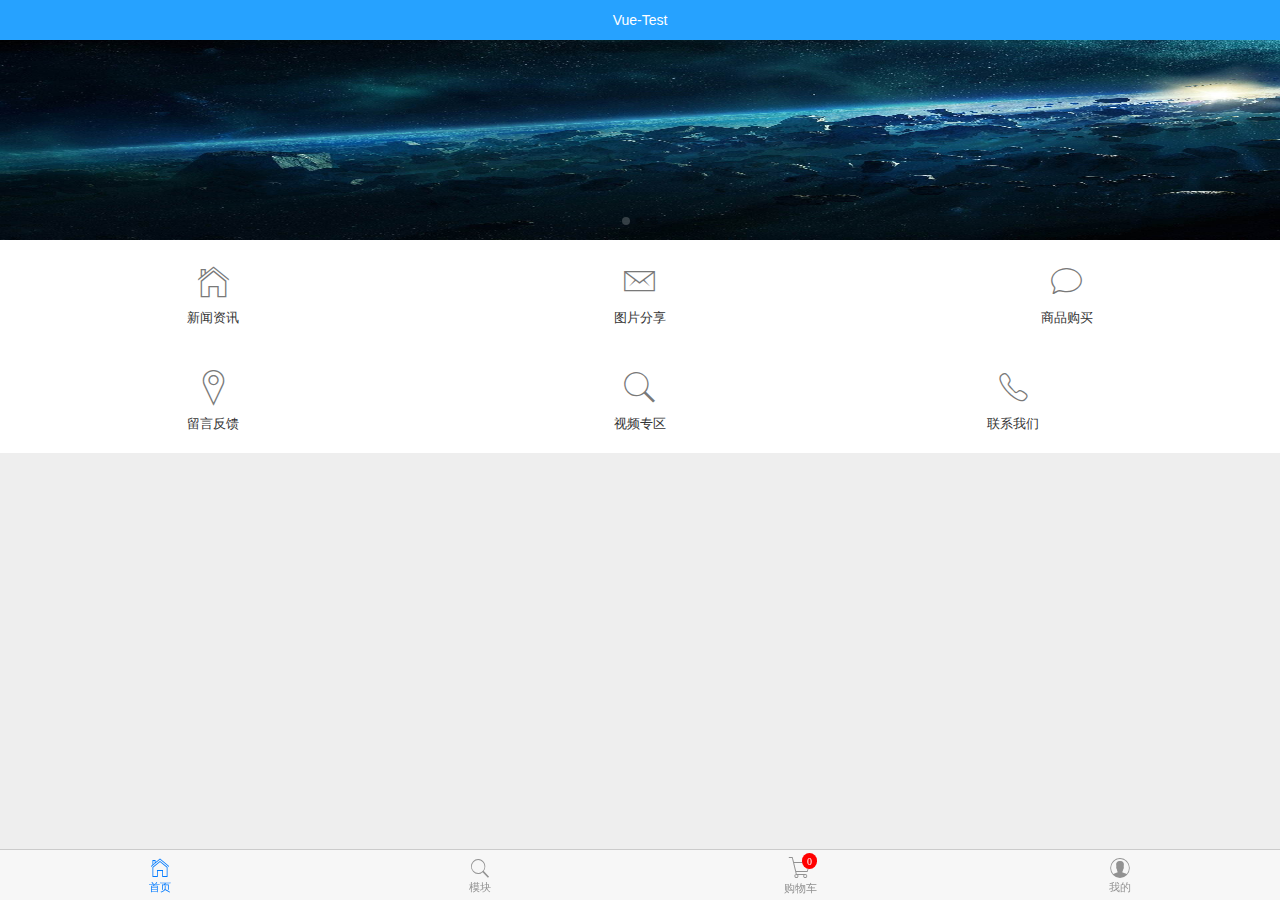
<file: index.html>
<!DOCTYPE html>
<html lang="en">
<head>
    <meta charset="UTF-8">
    <title>Vue-CMS</title>
    <meta name="viewport" content="width=device-width, initial-scale=1,maximum-scale=1,user-scalable=no">
    <meta name="apple-mobile-web-app-capable" content="yes">
    <meta name="apple-mobile-web-app-status-bar-style" content="black">
    
</head>
<body style="background:#eee">
    <div id="app"></div>
<script type="text/javascript" src="bundle.js"></script></body>
</html>
</file>
